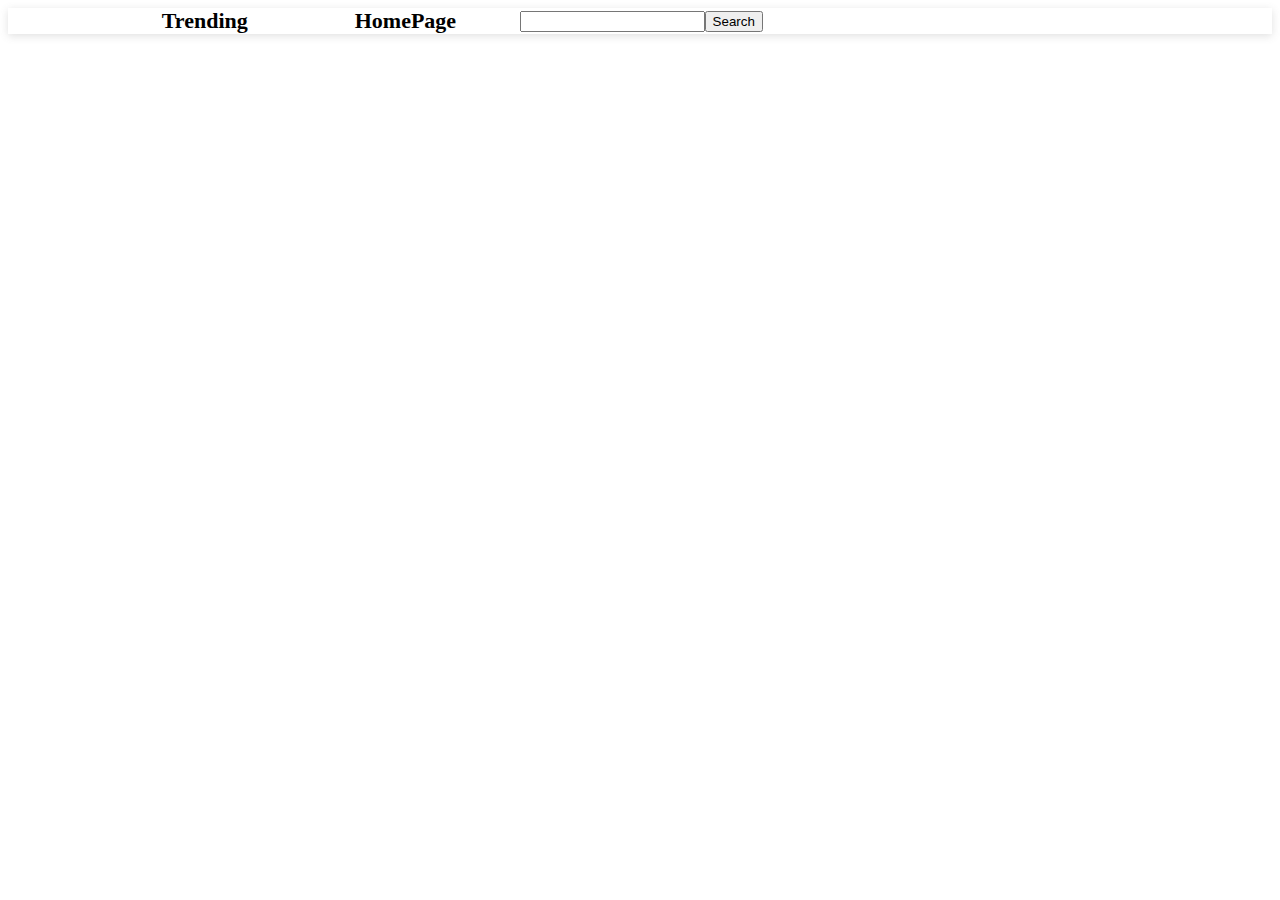
<file: index.html>
<!DOCTYPE html>
<html lang="en">
<head>
   
    <title>HomePage</title>
    <link rel="stylesheet" href="./index.css">
</head>
<body >
   
    <div id="one">   
       
        <div >
            <object data="https://download.logo.wine/logo/YouTube/YouTube-Logo.wine.png" type=""></object>
          
                <h2><a href="trending.html">Trending</a></h2>
                <h2><a href="index.html">HomePage</a></h2>
           
        </div>
       
        <div>
            
            <input id="query" type="text" > 
            <button onclick="search()">Search</button>
        </div>
        
    </div>
   
    <div id="container">

    </div>



</body>
</html>
<!-- <script src="./index.js"></script> -->
<script src="./index.js"></script>
</file>
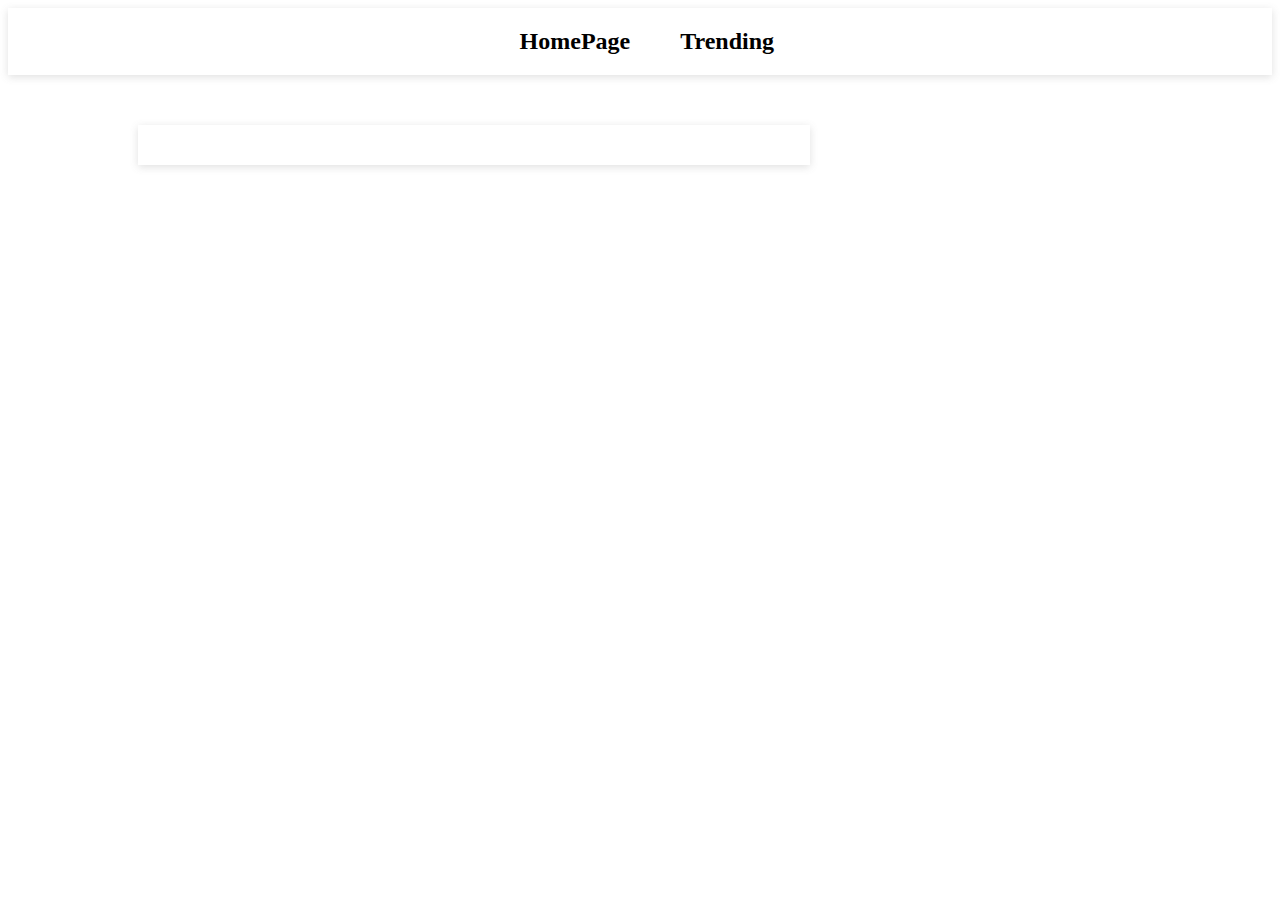
<file: video.html>
<!DOCTYPE html>
<html lang="en">
<head>
   <link rel="stylesheet" href="./video.css">
    <title>VideoPage</title>
</head>
<body>
    <div id="one">   
        <div>
            <object data="https://download.logo.wine/logo/YouTube/YouTube-Logo.wine.png" type=""></object>
           
        </div>
        <div>
            <h2><a href="index.html">HomePage</a></h2>
            <h2><a href="trending.html">Trending</a></h2> 
        </div>
    </div>
   <div id="videoFrame">

   </div>

</body>
</html>
<script src="./video.js"></script>
</file>
<file: index.css>
/* #container{
            display: grid;
            border: 2px solid black;
            grid-template-columns: repeat(4,1fr);
            grid-template-rows: auto;
            margin: auto;
            /* margin-top: 30px; */
            /* margin-top: 20px; */

        /* */ 
        #container>a>div{
            display: flex;
            width: 95%;
            margin: auto;
            gap: 30px;
            margin-top: 20px;
            font-family:'Lucida Sans', 'Lucida Sans Regular', 'Lucida Grande', 'Lucida Sans Unicode', Geneva, Verdana, sans-serif ;
            box-shadow: rgba(99, 99, 99, 0.2) 0px 2px 8px 0px;

        }
        #one>div>h2{
            font-size: 22px;
            margin: auto;
        }
        #container>a>div>img{
            height: 230px;
            width: 20%;
        }
        #container>a>div>h3{
            margin-left: 30px;
        }
        #container>a>div>h3:hover{
            font-size: 18px;
        }
        #one>div>object{
            width: 20%;
        }
        #one>div{
            /* border: 1px solid black; */
            width: 40%;
            display: flex;
          
        }
        #one>div+div{
            width: 60%;
            margin: auto;
            /* align-items: center; */
            /* justify-content: center; */
            margin-left: 10px;
        }
        #one>div>h2>a:hover{
            text-decoration: underline;
            color: red;
        }
        a{
            color: black;
            text-decoration: none;
        }
        #one{
            display: flex;
            /* border: 1px solid black; */
            position: sticky;
            top: 0;
            box-shadow: rgba(99, 99, 99, 0.2) 0px 2px 8px 0px;
            background-color: white;

            /* justify-content: space-between; */
        }
</file>
<file: video.css>
#one>div>object{
    width: 20%;
}
#one>div{
    /* border: 1px solid black; */
    width: 40%;
  
}
#one>div+div{
    width: 60%;
    margin: auto;
    /* align-items: center; */
    /* justify-content: center; */
    margin-left: 10px;
    display: flex;
    gap: 50px;
}

#one{
    display: flex;
    /* border: 1px solid black; */
    position: sticky;
    top: 0;
    box-shadow: rgba(99, 99, 99, 0.2) 0px 2px 8px 0px;
    background-color: white;

    /* justify-content: space-between; */
} 
a{
    color: black;
    text-decoration: none;
}
#videoFrame{
    margin-left: 130px;
    margin-top: 50px;
    width: 50%;
    padding: 20px;
    font-family:'Lucida Sans', 'Lucida Sans Regular', 'Lucida Grande', 'Lucida Sans Unicode', Geneva, Verdana, sans-serif ;
    box-shadow: rgba(99, 99, 99, 0.2) 0px 2px 8px 0px;
}
iframe{
    height: 550px;
    width: 100%;
   /* margin-left: 20px; */
}
#videoFrame>h3{
    font-weight: bold;
    font-size: 25px;
    /* border: 1px solid black; */
}
a:hover{
    text-decoration: underline;
    color: red;
}
</file>
